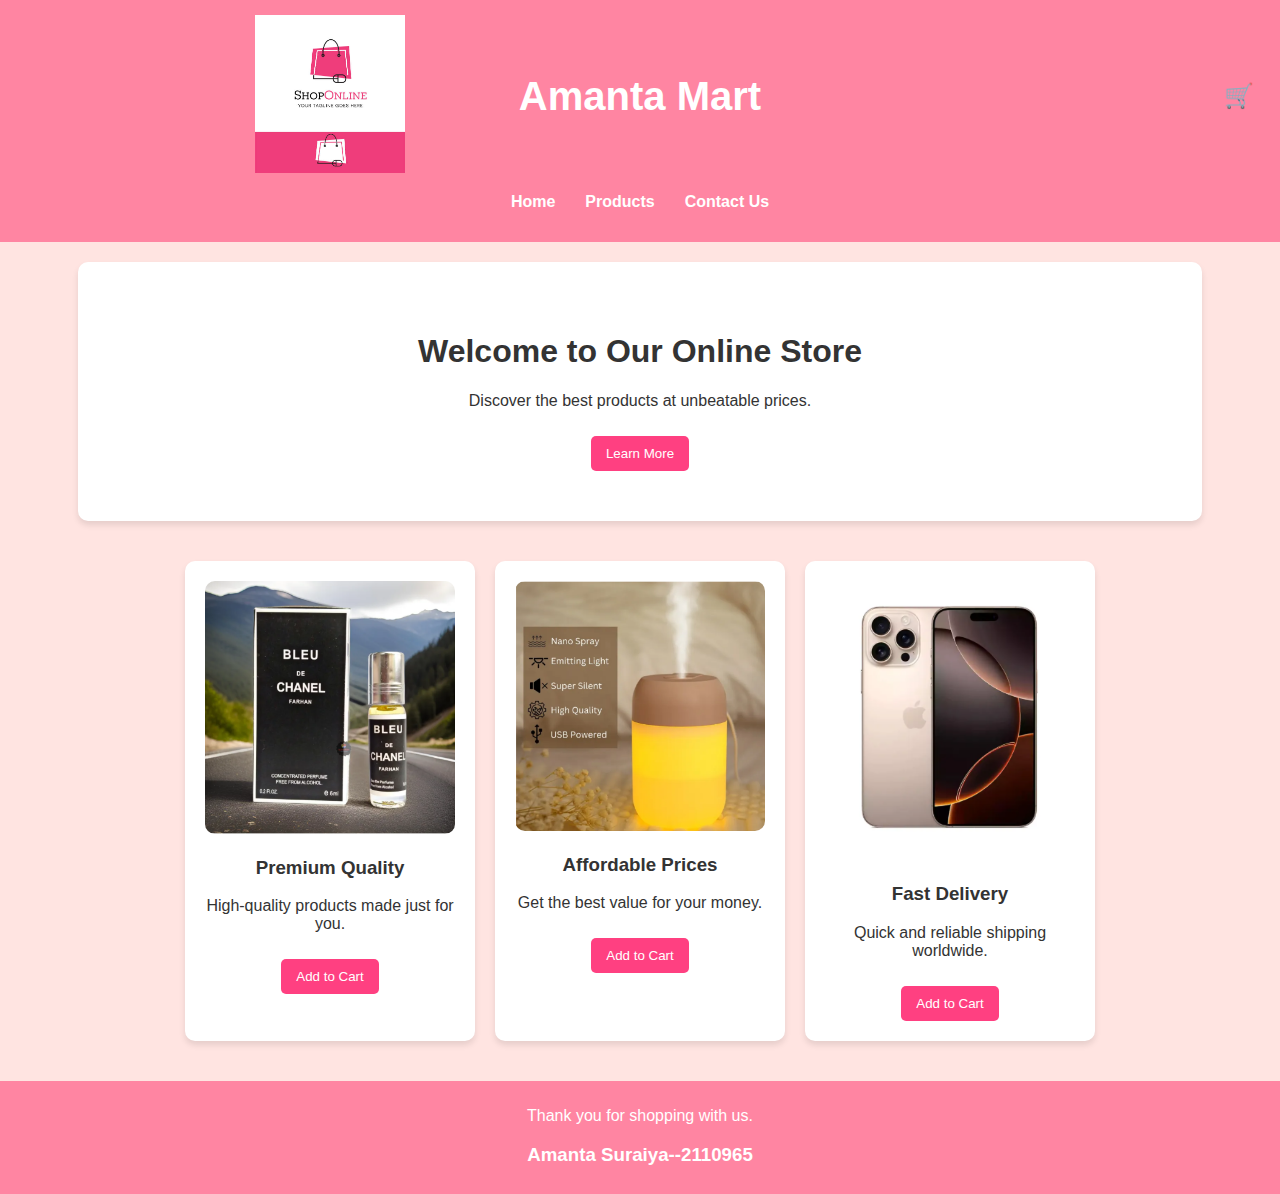
<file: index.html>
<!DOCTYPE html>
<html lang="en">
<head>
    <meta charset="UTF-8">
    <meta name="viewport" content="width=device-width, initial-scale=1.0">
    <title>Online Store</title>
    <link rel="stylesheet" href="styles.css">
    <script src="script.js" defer></script>
</head>
<body>
        <!-- Amanta Suraiya--2110965 -->
    <header>
        <nav>
            <div class="nav-left">
                <img src="Logo.jpg" alt="Logo" class="logo">
            </div>
            <div class="nav-center">
                <h1 class="company-name">Amanta Mart</h1>
            </div>
            <div class="nav-right">
                <button class="cart-btn" onclick="openCart()">🛒</button>
            </div>
        </nav>
        <ul class="nav-links">
            <li><a href="index.html">Home</a></li>
            <li><a href="products.html">Products</a></li>
            <li><a href="contact.html">Contact Us</a></li>
        </ul>
    </header>
    
    
    <main id="home">
        <section class="intro">
            <h1>Welcome to Our Online Store</h1>
            <p>Discover the best products at unbeatable prices.</p>
            <button class="primary-btn" onclick="showAlert()">Learn More</button>
        </section>
        <section class="flex-container">
            <div class="card hover-effect">
                <img src="premium1.png" alt="Product 1">
                <h3>Premium Quality</h3>
                <p>High-quality products made just for you.</p>
                <button class="secondary-btn" onclick="addToCart()">Add to Cart</button>
            </div>
            <div class="card hover-effect">
                <img src="premium2.png" alt="Product 2">
                <h3>Affordable Prices</h3>
                <p>Get the best value for your money.</p>
                <button class="secondary-btn" onclick="addToCart()">Add to Cart</button>
            </div>
            <div class="card hover-effect">
                <img src="premium3.png" alt="Product 3">
                <h3>Fast Delivery</h3>
                <p>Quick and reliable shipping worldwide.</p>
                <button class="secondary-btn" onclick="addToCart()">Add to Cart</button>
            </div>
        </section>
    </main>
    
    <footer>
        <p>Thank you for shopping with us. </p>
        <h3>Amanta Suraiya--2110965</h3>

    </footer>
</body>
</html>
</file>
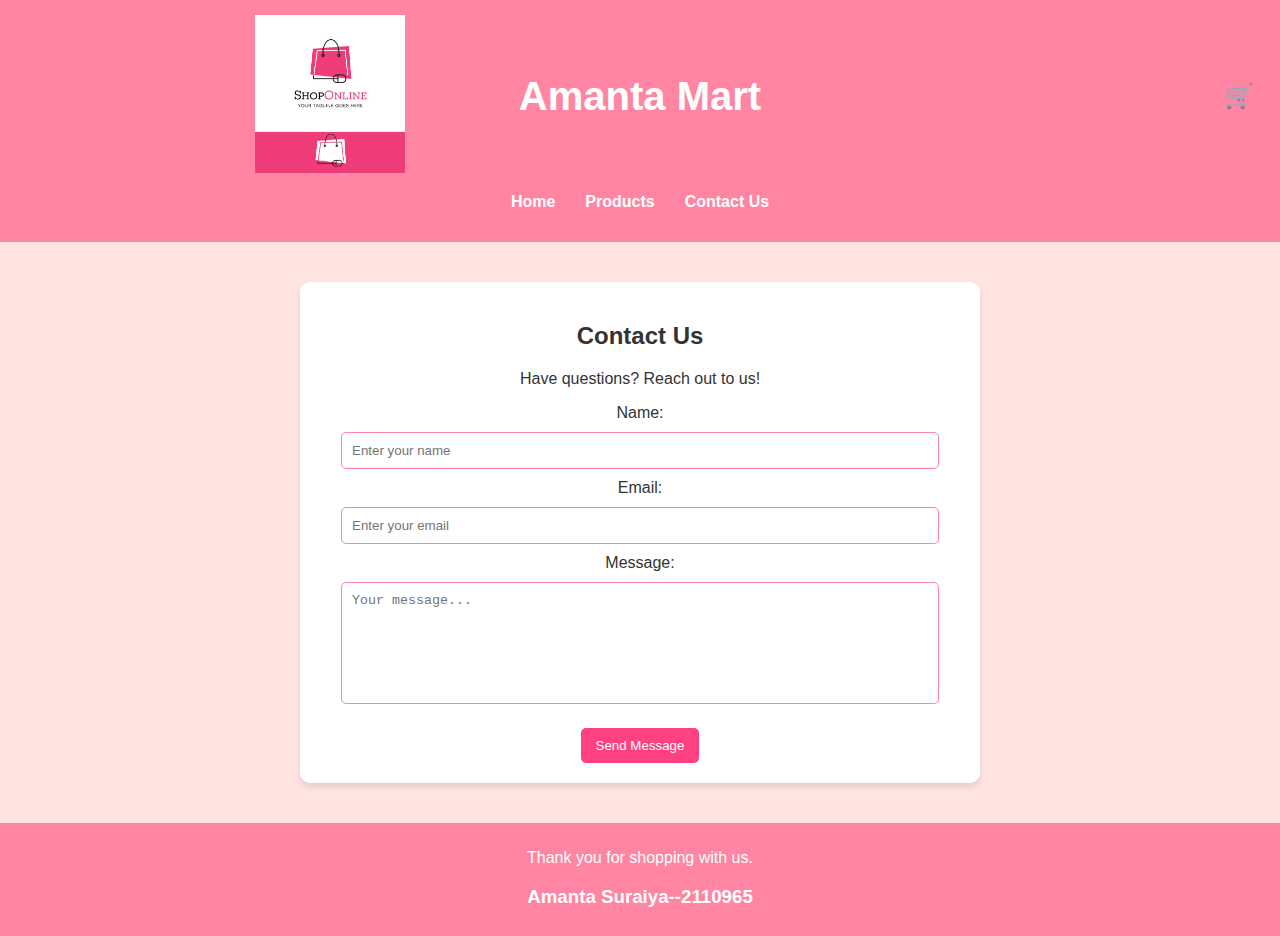
<file: contact.html>
<!DOCTYPE html>
<html lang="en">
<head>
    <meta charset="UTF-8">
    <meta name="viewport" content="width=device-width, initial-scale=1.0">
    <title>Contact Us</title>
    <link rel="stylesheet" href="styles.css">
    <script src="script.js" defer></script>
</head>
<body>
        <!-- Amanta Suraiya--2110965 -->
    <header>
        <nav>
            <div class="nav-left">
                <img src="Logo.jpg" alt="Logo" class="logo">
            </div>
            <div class="nav-center">
                <h1 class="company-name">Amanta Mart</h1>
            </div>
            <div class="nav-right">
                <button class="cart-btn" onclick="openCart()">🛒</button>
            </div>
        </nav>
        <ul class="nav-links">
            <li><a href="index.html">Home</a></li>
            <li><a href="products.html">Products</a></li>
            <li><a href="contact.html">Contact Us</a></li>
        </ul>
    </header>
    
    
    <main id="contact">
        <section class="contact-form">
            <h2>Contact Us</h2>
            <p>Have questions? Reach out to us!</p>
            <form>
                <label for="name">Name:</label>
                <input type="text" id="name" placeholder="Enter your name" required>
                
                <label for="email">Email:</label>
                <input type="email" id="email" placeholder="Enter your email" required>
                
                <label for="message">Message:</label>
                <textarea id="message" placeholder="Your message..." required></textarea>
                
                <button class="primary-btn" type="submit" onclick="submitForm(event)">Send Message</button>
            </form>
        </section>
    </main>

    <footer>
        <p>Thank you for shopping with us. </p>
        <h3>Amanta Suraiya--2110965</h3>

    </footer>
</body>
</html>
</file>
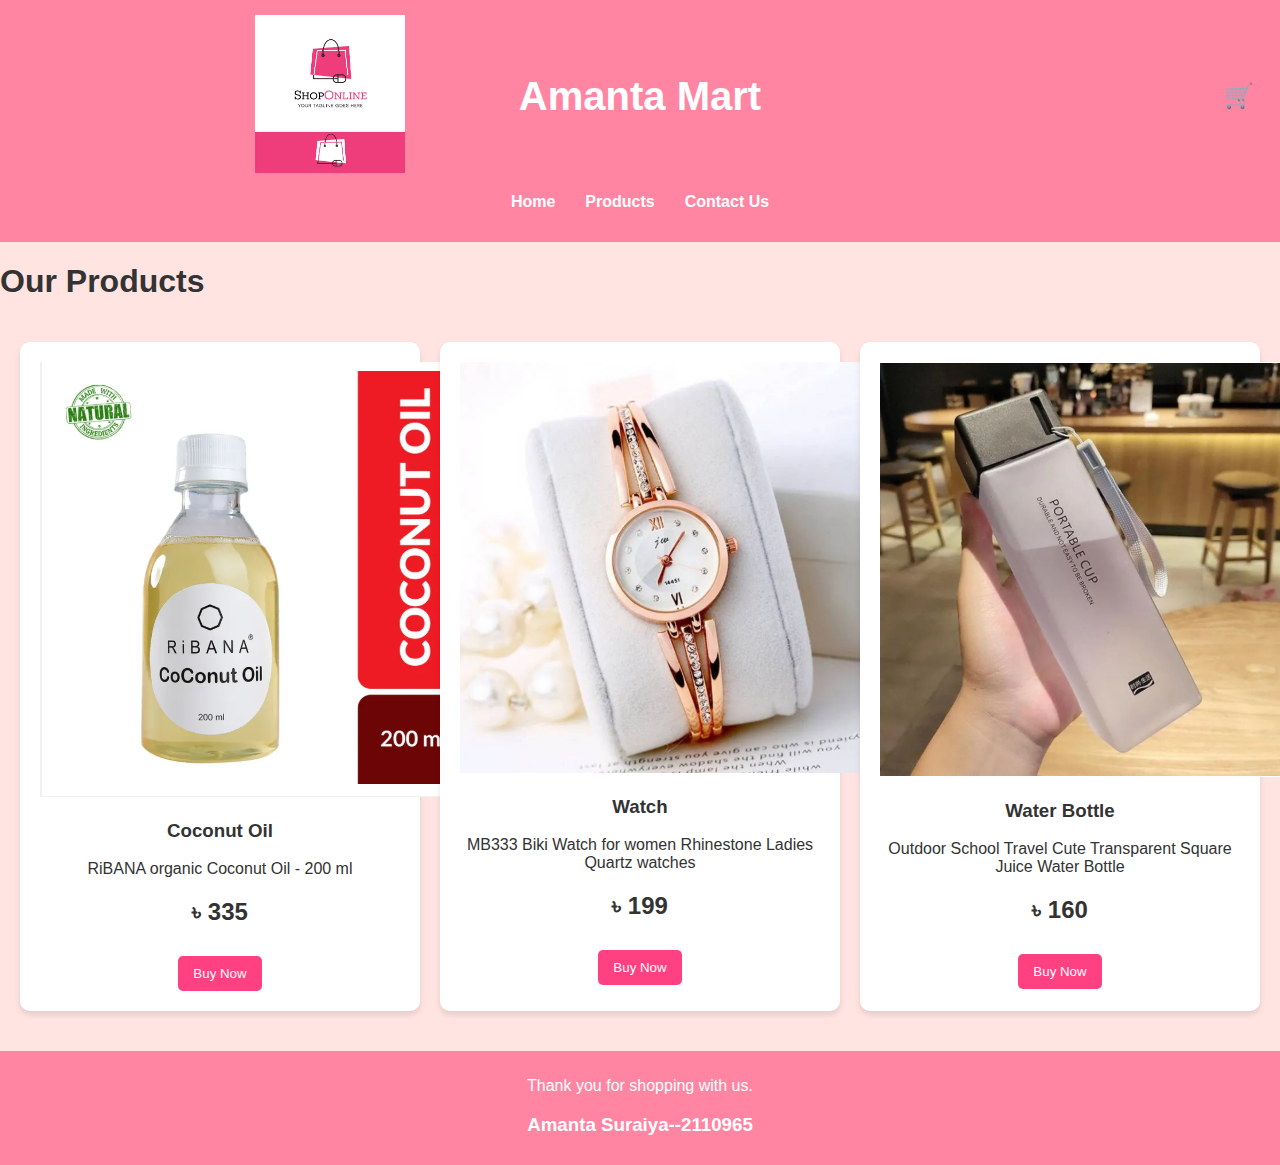
<file: product.html>
<!DOCTYPE html>
<html lang="en">
<head>
    <meta charset="UTF-8">
    <meta name="viewport" content="width=device-width, initial-scale=1.0">
    <title>Our Products</title>
    <link rel="stylesheet" href="styles.css">
    <script src="script.js" defer></script>
</head>
<body>
    <!-- Amanta Suraiya--2110965 -->
    <header>
        <nav>
            <div class="nav-left">
                <img src="Logo.jpg" alt="Logo" class="logo">
            </div>
            <div class="nav-center">
                <h1 class="company-name">Amanta Mart</h1>
            </div>
            <div class="nav-right">
                <button class="cart-btn" onclick="openCart()">🛒</button>
            </div>
        </nav>
        <ul class="nav-links">
            <li><a href="index.html">Home</a></li>
            <li><a href="products.html">Products</a></li>
            <li><a href="contact.html">Contact Us</a></li>
        </ul>
    </header>
    
    
    <main id="products">
        <h1>Our Products</h1>
        <section class="grid-container">
            <div class="product-card hover-effect">
                <img src="Coconut oil.png" alt="Coconut Oil">
                <h3>Coconut Oil</h3>
                <p>RiBANA organic Coconut Oil - 200 ml</p>
                <h2> ৳ 335 </h2>
                <button class="secondary-btn" onclick="addToCart()">Buy Now</button>
            </div>
            <div class="product-card hover-effect">
                <img src="Watch.png" alt="Watch">
                <h3>Watch</h3>
                <p>MB333 Biki Watch for women Rhinestone Ladies Quartz watches</p>
                <h2>৳ 199</h2>
                <button class="secondary-btn" onclick="addToCart()">Buy Now</button>
            </div>
            <div class="product-card hover-effect">
                <img src="Water Bottle.png" alt="Water Bottle">
                <h3>Water Bottle</h3>
                <p>Outdoor School Travel Cute Transparent Square Juice Water Bottle</p>
                <h2>৳ 160</h2>

                <button class="secondary-btn" onclick="addToCart()">Buy Now</button>
            </div>
        </section>
    </main>

    <footer>
        <p>Thank you for shopping with us. </p>
        <h3>Amanta Suraiya--2110965</h3>

    </footer>
</body>
</html>
</file>
<file: styles.css>
/* General Styles */
body {
    font-family: Arial, sans-serif;
    margin: 0;
    padding: 0;
    background-color: #ffe4e1; /* Soft Pink */
    color: #333;
}

/* Header and Navigation */
header {
    background-color: #ff85a2; /* Light Pink */
    padding: 15px 0;
    text-align: center;
    display: flex;
    flex-direction: column;
    align-items: center;
}

/* Navigation Bar */
nav {
    width: 100%;
    display: flex;
    align-items: center;
    justify-content: space-between;
    padding: 0 20px;
    position: relative;
}

/* Left section (Logo) */
.nav-left {
    flex: 1;
}

.nav-left .logo {
    max-width: 150px; 
    height: auto;
    object-fit: contain;
    margin-left: 20px;
}

/* Center section (Company Name) */
.nav-center {
    position: absolute;
    left: 50%;
    transform: translateX(-50%);
}

.nav-center .company-name {
    font-size: 40px;
    color: white;
    font-weight: bold;
}

/* Right section (Cart Button) */
.nav-right {
    flex: 1;
    display: flex;
    justify-content: flex-end;
}

.nav-right .cart-btn {
    background: none;
    border: none;
    font-size: 24px;
    color: white;
    cursor: pointer;
    margin-right: 20px;
}

.nav-right .cart-btn:hover {
    color: #d81b60; /* Dark Pink */
}

/* Navigation Links */
.nav-links-container {
    width: 100%;
    display: flex;
    justify-content: center;
    margin-top: 10px; /* Adds spacing below company name */
}

.nav-links {
    list-style: none;
    padding: 0;
    display: flex;
    gap: 30px;
}

.nav-links li {
    display: inline;
}

.nav-links li a {
    color: white;
    text-decoration: none;
    font-weight: bold;
    transition: color 0.3s ease;
}

.nav-links li a:hover {
    color: #d81b60; /* Dark Pink */
}

/* Home Page */
.intro {
    text-align: center;
    padding: 50px;
    background-color: white;
    margin: 20px auto;
    width: 80%;
    border-radius: 10px;
    box-shadow: 0 4px 6px rgba(0, 0, 0, 0.1);
}

/* Flex Container for Cards */
.flex-container {
    display: flex;
    justify-content: center;
    gap: 20px;
    padding: 20px;
}

.card {
    background: white;
    padding: 20px;
    border-radius: 10px;
    text-align: center;
    box-shadow: 0 4px 6px rgba(0, 0, 0, 0.1);
    width: 250px;
    transition: transform 0.3s ease;
}

.card img {
    width: 100%;
    border-radius: 10px;
}

.card:hover {
    transform: scale(1.05);
}

/* Product Page */
.grid-container {
    display: grid;
    grid-template-columns: repeat(auto-fit, minmax(250px, 1fr));
    gap: 20px;
    padding: 20px;
}

.product-card {
    background: white;
    padding: 20px;
    border-radius: 10px;
    text-align: center;
    box-shadow: 0 4px 6px rgba(0, 0, 0, 0.1);
    transition: transform 0.3s ease;
}

.product-card:hover {
    transform: scale(1.05);
}

/* Contact Page */
.contact-form {
    width: 50%;
    margin: 40px auto;
    padding: 20px;
    background: white;
    border-radius: 10px;
    box-shadow: 0 4px 6px rgba(0, 0, 0, 0.1);
    text-align: center;
}

.contact-form input, .contact-form textarea {
    width: 90%;
    padding: 10px;
    margin: 10px 0;
    border: 1px solid #ff85a2; /* Light Pink */
    border-radius: 5px;
}

.contact-form textarea {
    height: 100px;
    resize: none;
}

/* Buttons */
.primary-btn, .secondary-btn {
    background-color: #ff4081; /* Deep Pink */
    color: white;
    border: none;
    padding: 10px 15px;
    margin-top: 10px;
    cursor: pointer;
    border-radius: 5px;
    transition: background 0.3s ease;
}

.primary-btn:hover, .secondary-btn:hover {
    background-color: #d81b60; /* Dark Pink */
}

/* Footer */
footer {
    background-color: #ff85a2; /* Light Pink */
    color: white;
    text-align: center;
    padding: 10px 0;
    margin-top: 20px;
}
</file>
